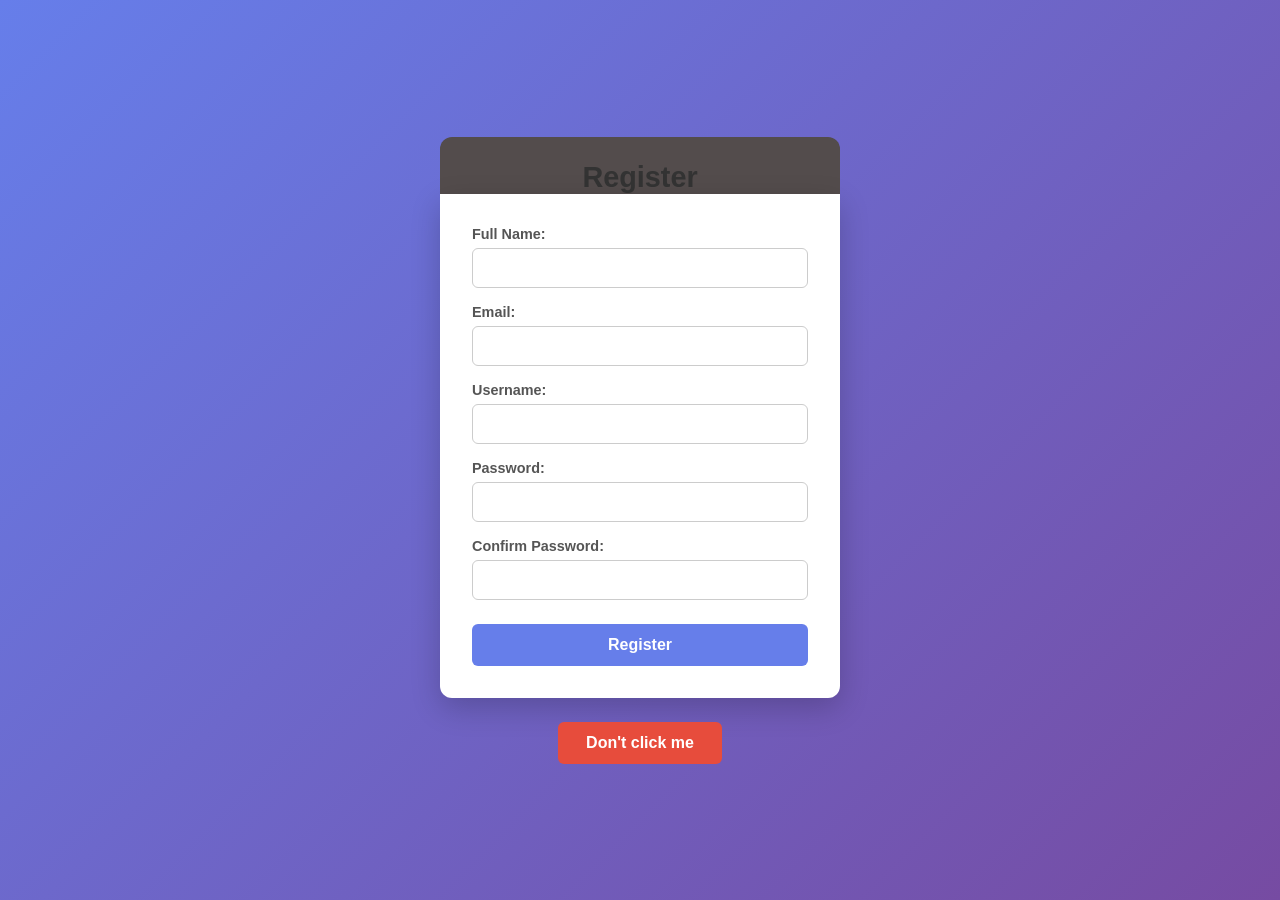
<file: regform.html>
<!DOCTYPE html>
<html lang="en">
<head>
    <link rel="stylesheet" href="styles.css">
  <meta charset="UTF-8">
  <title>Registration Form</title>
</head>
<body>
  <h2>Register</h2>
  <form action="#" method="post">
    <label for="fullname">Full Name:</label><br>
    <input type="text" id="fullname" name="fullname" required><br><br>

    <label for="email">Email:</label><br>
    <input type="email" id="email" name="email" required><br><br>

    <label for="username">Username:</label><br>
    <input type="text" id="username" name="username" required><br><br>

    <label for="password">Password:</label><br>
    <input type="password" id="password" name="password" required><br><br>

    <label for="confirm">Confirm Password:</label><br>
    <input type="password" id="confirm" name="confirm" required><br><br>

    <input type="submit" value="Register">
  </form>
  <script src="script.js"></script>
</body>

</html>
</file>
<file: styles.css>
/* Base */
* {
  box-sizing: border-box;
}

body {
  margin: 0;
  min-height: 100vh;
  display: flex;
  flex-direction: column;
  align-items: center;
  justify-content: center;
  font-family: "Segoe UI", Arial, sans-serif;
  background: linear-gradient(135deg, #667eea, #764ba2);
}

/* Card */
h2 {
  margin: 0;
  width: 100%;
  max-width: 400px;
  padding: 24px 32px 0;
  text-align: center;
  font-size: 1.8rem;
  color: #333;
  background: #534c4c;
  border-radius: 12px 12px 0 0;
}

form {
  width: 100%;
  max-width: 400px;
  padding: 16px 32px 32px;
  background: #fff;
  border-radius: 0 0 12px 12px;
  box-shadow: 0 10px 30px rgba(0, 0, 0, 0.2);
}

/* Remove the <br> spacing so CSS controls the layout */
form br {
  display: none;
}

/* Fields */
label {
  display: block;
  margin: 16px 0 6px;
  font-size: 0.9rem;
  font-weight: 600;
  color: #555;
}

input[type="text"],
input[type="email"],
input[type="password"] {
  width: 100%;
  padding: 10px 12px;
  font-size: 1rem;
  border: 1px solid #ccc;
  border-radius: 6px;
  outline: none;
  transition: border-color 0.2s, box-shadow 0.2s;
}

input[type="text"]:focus,
input[type="email"]:focus,
input[type="password"]:focus {
  border-color: #667eea;
  box-shadow: 0 0 0 3px rgba(102, 126, 234, 0.25);
}

/* Button */
input[type="submit"] {
  width: 100%;
  margin-top: 24px;
  padding: 12px;
  font-size: 1rem;
  font-weight: 600;
  color: #fff;
  background: #667eea;
  border: none;
  border-radius: 6px;
  cursor: pointer;
  transition: background 0.2s, transform 0.1s;
}

input[type="submit"]:hover {
  background: #5a6fd6;
}

input[type="submit"]:active {
  transform: scale(0.98);
}
</file>
